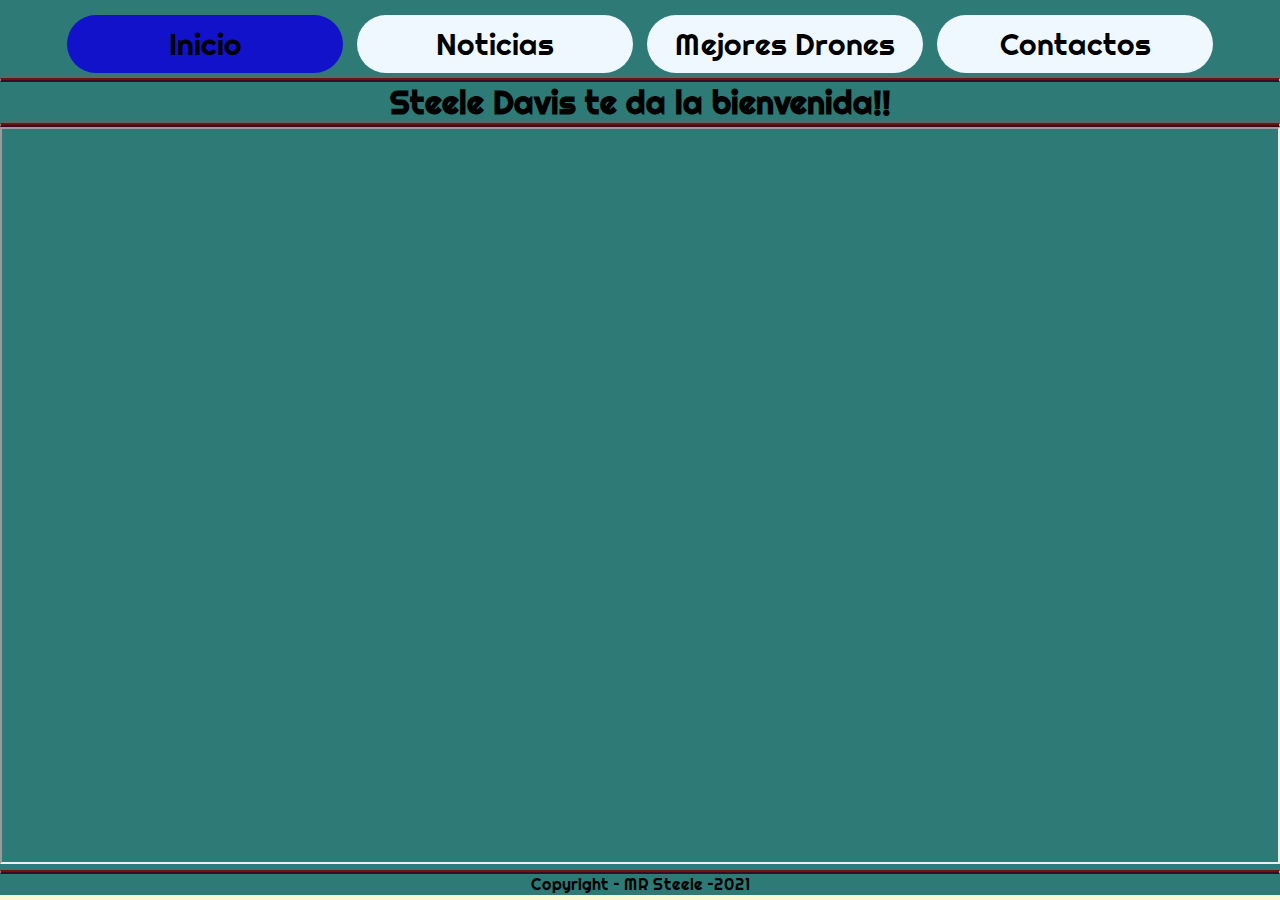
<file: index.html>
<!DOCTYPE html>
<html lang="es">
    <head>
        <meta charset="utf-8" />
        <meta name="viewport" content="width=device-width, user-scalable=no, initial-scale=1.0, maximum-scale=1.0, minimum-scale=1.0">	

        <link href="https://fonts.googleapis.com/css2?family=Righteous&display=swap" rel="stylesheet">

        <link rel="shortcut icon" type="image/x-icon" href="imagenes/Drone.ico">
        <link href="estilos/estilos_generales.css" rel="stylesheet" type="text/css">
        <link rel="stylesheet" href="estilos/responsive.css" type="text/css">
        <link href="estilos/estilos.css" rel="stylesheet" type="text/css">
        <title>MR Steele</title>
    </head>
    <body>
        <nav class="Navegacion Navegacion-Tamaño">
            <img src="imagenes/Hamburguesa.ico" alt="">
            <li class="Visible"><a href="index.html">Inicio</a></li>

            <ul class="Navegacion-Celular">
                <li class="ColorButton"><a href="index.html">Inicio</a></li>
                <li><a href="noticias.html">Noticias</a></li>
                <li><a href="m_drones.html">Mejores Drones</a></li>
                <li><a href="contacto.html">Contactos</a></li>
            <ul>
        </nav>
        <hr>
        <header>
            <h1>Steele Davis te da la bienvenida!!</h1>
            <hr>
            
        </header>
        <main class="Video">
            <article>
                <div>
                    <iframe src="https://www.youtube.com/embed/f7YMgfjUfGk" allowfullscreen></iframe>
                </div>
            </article>
        </main>
        <footer class="fila">
            <hr>
            <p>
                Copyright – MR Steele –2021
            </p>
        </footer>
    </body>
</html>
</file>
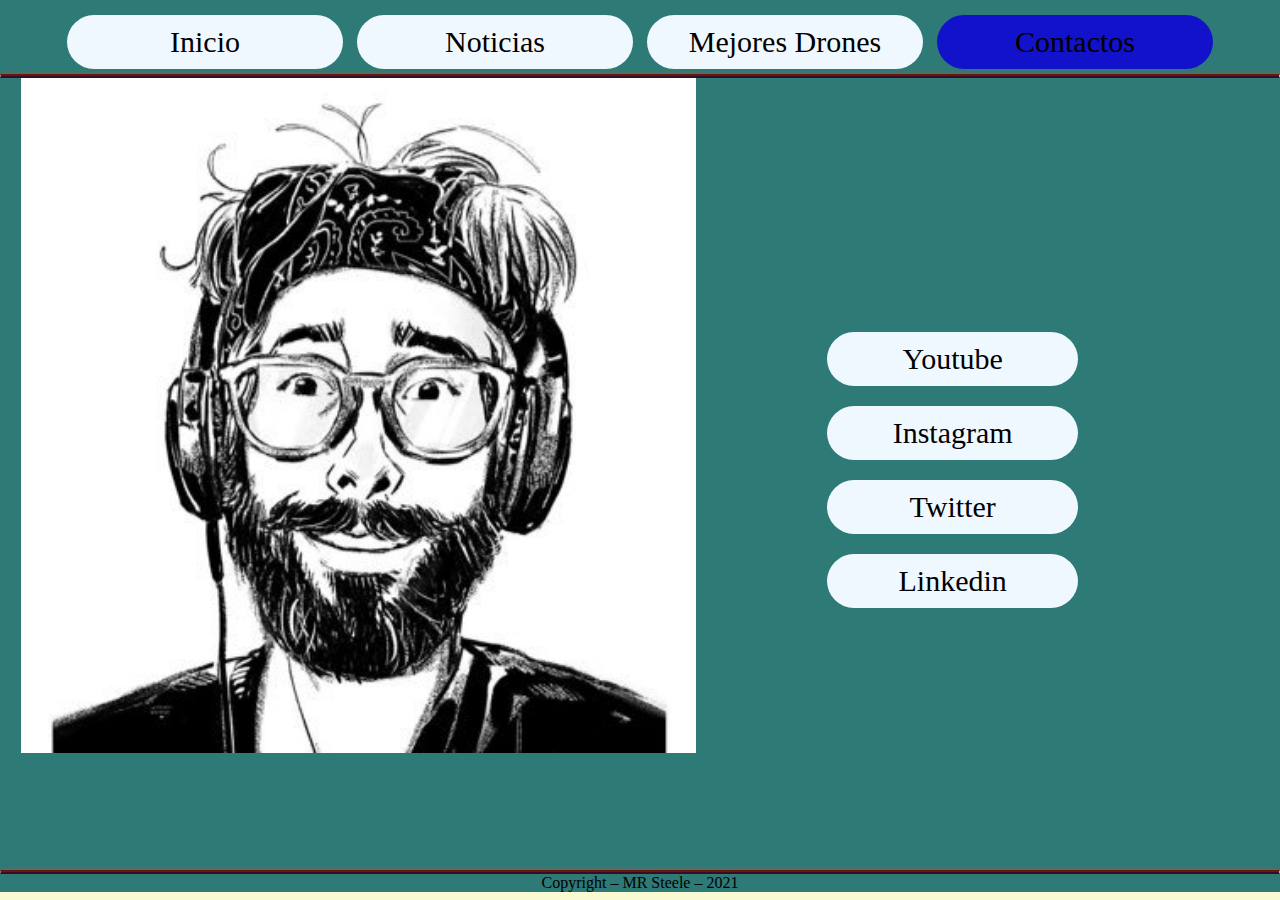
<file: Contacto.html>
<!DOCTYPE html>
<html lang="es">
    <head>
        <meta charset="utf-8" />
        <meta name="viewport" content="width=device-width, user-scalable=no, initial-scale=1.0, maximum-scale=1.0, minimum-scale=1.0">	

        <link rel="shortcut icon" type="image/x-icon" href="imagenes/Drone.ico">
        <link href="estilos/estilos_generales.css" rel="stylesheet" type="text/css">
        <link rel="stylesheet" href="estilos/responsive.css" type="text/css">
        <link href="estilos/estilos.css" rel="stylesheet" type="text/css" />
        <title>MR Steele</title>
    </head>
    <body>
        <nav class="Navegacion Navegacion-Tamaño">
            <img src="imagenes/Hamburguesa.ico" alt="">
            <li class="Visible"><a href="contacto.html">Contactos</a></li>

            <ul class="Navegacion-Celular">
                <li><a href="index.html">Inicio</a></li>
                <li><a href="noticias.html">Noticias</a></li>
                <li><a href="m_drones.html">Mejores Drones</a></li>
                <li class="ColorButton"><a href="contacto.html">Contactos</a></li>
            <ul>
        </nav>
        <hr>
        <main class="AltoDePantalla">
            <article class="Posiciones Posiciones-Celular">
                <div class="Imgs2 Img2-Celular">
                    <img src="imagenes/Steele.jpg" >
                </div>
                <nav class="Posiciones2">
                    <ul>
                        <li><a target="_blank" href="https://www.youtube.com/user/MrSteeledavis">Youtube</a></li>
                        <li><a target="_blank" href="https://www.instagram.com/mrsteelefpv/">Instagram</a></li>
                        <li><a target="_blank" href="https://twitter.com/mrsteelefpv">Twitter</a></li>
                        <li><a target="_blank" href="https://www.linkedin.com/in/steele-davis-b176aa100/">Linkedin</a></li>
                    </ul>
                </nav>
            </article>
            <ul class="ImagenesRedes">
                <li><a target="_blank" href="https://www.youtube.com/user/MrSteeledavis"><img src="imagenes/youtube.ico" alt=""></a></li>
                <li><a target="_blank" href="https://www.instagram.com/mrsteelefpv/"><img src="imagenes/instagram.ico" alt=""></a></li>
                <li><a target="_blank" href="https://twitter.com/mrsteelefpv"><img src="imagenes/twitter.ico" alt=""></a></li>
                <li><a target="_blank" href="https://www.linkedin.com/in/steele-davis-b176aa100/"><img src="imagenes/linkedin.ico" alt=""></a></li>
             </ul>
        </main>
        <footer>
            <hr>
            <p>
                Copyright – MR Steele – 2021
            </p>
        </footer>
    </body>
</html>
</file>
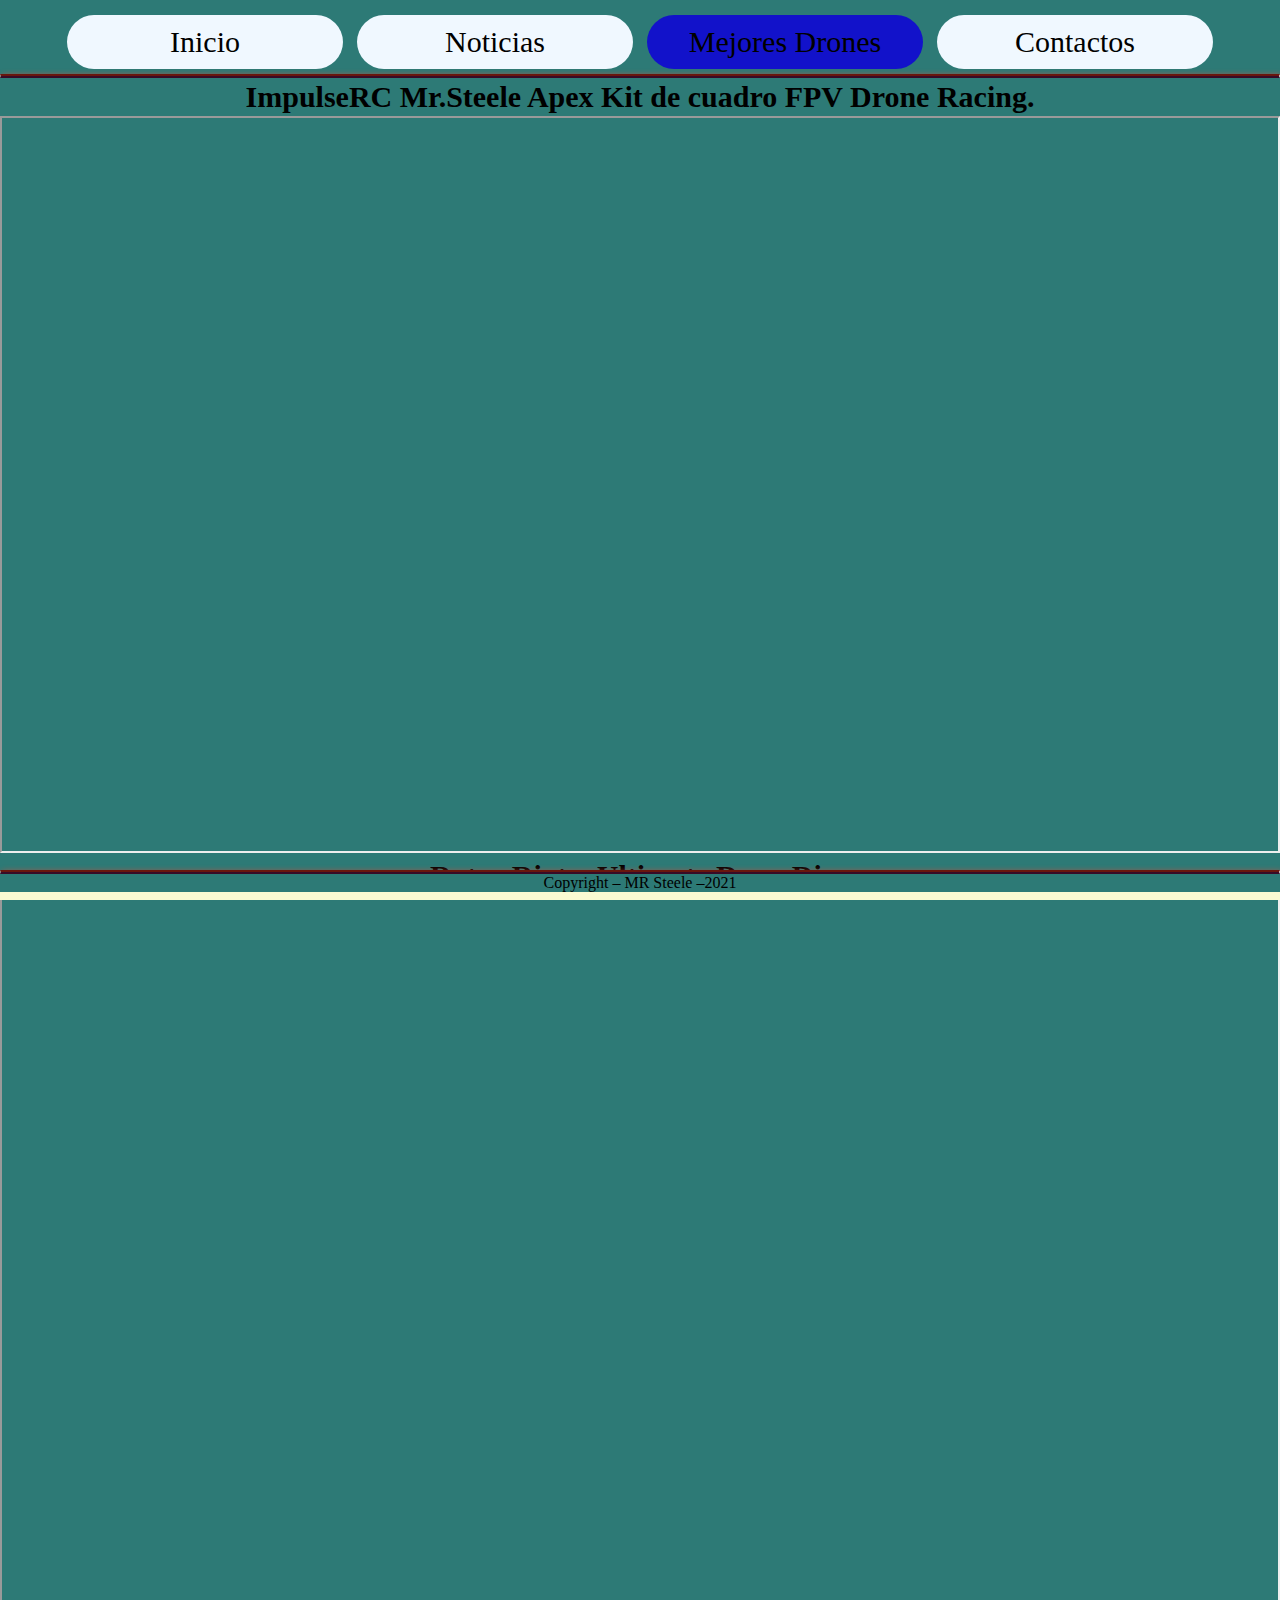
<file: M_Drones.html>
<!DOCTYPE html>
<html lang="es">
    <head>
        <meta charset="utf-8" />
        <meta name="viewport" content="width=device-width, user-scalable=no, initial-scale=1.0, maximum-scale=1.0, minimum-scale=1.0">	

        <link rel="shortcut icon" type="image/x-icon" href="imagenes/Drone.ico">
        <link href="estilos/estilos_generales.css" rel="stylesheet" type="text/css">
        <link rel="stylesheet" href="estilos/responsive.css" type="text/css">
        <link href="estilos/estilos.css" rel="stylesheet" type="text/css" />
        <title>MR Steele</title>
    </head>
    <body>
        <nav class="Navegacion Navegacion-Tamaño">
            <img src="imagenes/Hamburguesa.ico" alt="">
            <li class="Visible"><a href="m_drones.html">Mejores Drones</a></li>
            <ul class="Navegacion-Celular">
                <li><a href="index.html">Inicio</a></li>
                <li><a href="noticias.html">Noticias</a></li>
                <li class="ColorButton"><a href="m_drones.html">Mejores Drones</a></li>
                <li><a href="contacto.html">Contactos</a></li>
            <ul>
        </nav>
        <hr>
        <main class="Drones">
            <article>
                <div>
                    <dl>
                        <dd>
                            <h2>
                                ImpulseRC Mr.Steele Apex Kit de cuadro FPV Drone Racing.
                            </h2>
                        </dd>
                        <dt>
                            <iframe src="https://www.youtube.com/embed/pxr3VmIMLSw" allowfullscreen></iframe>
                        </dt>
                    </dl>
                </div>
                <div>
                    <dl>
                        <dd>
                            <h2>
                                Rotor Riot – Ultimate Duga Dive
                            </h2>
                        </dd>
                        <dt>
                            <iframe src="https://www.youtube.com/embed/YhJpdCZNSDc" allowfullscreen></iframe>
                        </dt>
                    </dl>
                </div>
            </article>
        </main>
        <footer>
            <hr>
            <p>
                Copyright – MR Steele –2021
            </p>
        </footer>
</body>
</html>
</file>
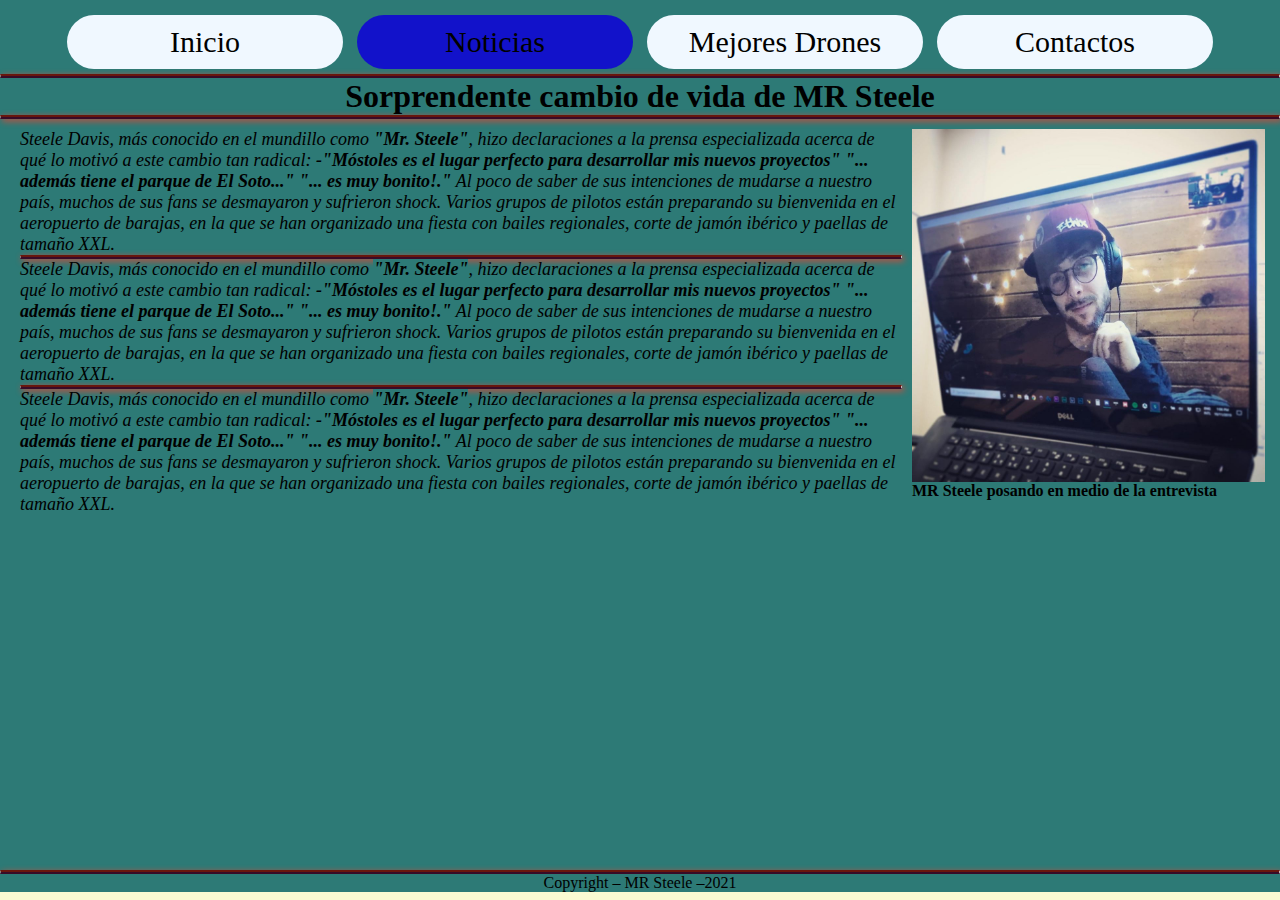
<file: Noticias.html>
<!DOCTYPE html>
<html lang="es">
    <head>
        <meta charset="utf-8" />
        <meta name="viewport" content="width=device-width, user-scalable=no, initial-scale=1.0, maximum-scale=1.0, minimum-scale=1.0">	

        <link rel="shortcut icon" type="image/x-icon" href="imagenes/Drone.ico">
        <link href="estilos/estilos_generales.css" rel="stylesheet" type="text/css">
        <link rel="stylesheet" href="estilos/responsive.css" type="text/css">
        <link href="estilos/estilos.css" rel="stylesheet" type="text/css">
        
        <title>MR Steele</title>
    </head>
    <body>
        <nav class="Navegacion Navegacion-Tamaño">
            <img src="imagenes/Hamburguesa.ico" alt="">
            <li class="Visible"><a href="noticias.html">Noticias</a></li>

            <ul class="Navegacion-Celular">
                <li><a href="index.html">Inicio</a></li>
                <li class="ColorButton"><a href="noticias.html">Noticias</a></li>
                <li><a href="m_drones.html">Mejores Drones</a></li>
                <li><a href="contacto.html">Contactos</a></li>
            <ul>
        </nav>
        <hr>
        <header>
            <h1>Sorprendente cambio de vida de MR Steele</h1>
        </header>
        <hr>
        <main class="VideoTexto">
            <article>
                <div class="Texto Texto-Celular">
                    <i>
                        Steele Davis, más conocido en el mundillo como <strong>"Mr. Steele"</strong>, hizo declaraciones a la prensa especializada acerca de qué lo motivó a este cambio tan radical:
                        <strong>-"Móstoles es el lugar perfecto para desarrollar mis nuevos proyectos" "... además tiene el parque de El Soto..." "... es muy bonito!."</strong>
                        Al poco de saber de sus intenciones de mudarse a nuestro país, muchos de sus fans se desmayaron y sufrieron shock.
                        Varios grupos de pilotos están preparando su bienvenida en el aeropuerto de barajas, en la que se han organizado una fiesta con bailes regionales, corte de jamón ibérico y paellas de tamaño XXL.
                        <hr>
                        Steele Davis, más conocido en el mundillo como <strong>"Mr. Steele"</strong>, hizo declaraciones a la prensa especializada acerca de qué lo motivó a este cambio tan radical:
                        <strong>-"Móstoles es el lugar perfecto para desarrollar mis nuevos proyectos" "... además tiene el parque de El Soto..." "... es muy bonito!."</strong>
                        Al poco de saber de sus intenciones de mudarse a nuestro país, muchos de sus fans se desmayaron y sufrieron shock.
                        Varios grupos de pilotos están preparando su bienvenida en el aeropuerto de barajas, en la que se han organizado una fiesta con bailes regionales, corte de jamón ibérico y paellas de tamaño XXL.
                        <hr>
                        Steele Davis, más conocido en el mundillo como <strong>"Mr. Steele"</strong>, hizo declaraciones a la prensa especializada acerca de qué lo motivó a este cambio tan radical:
                        <strong>-"Móstoles es el lugar perfecto para desarrollar mis nuevos proyectos" "... además tiene el parque de El Soto..." "... es muy bonito!."</strong>
                        Al poco de saber de sus intenciones de mudarse a nuestro país, muchos de sus fans se desmayaron y sufrieron shock.
                        Varios grupos de pilotos están preparando su bienvenida en el aeropuerto de barajas, en la que se han organizado una fiesta con bailes regionales, corte de jamón ibérico y paellas de tamaño XXL.

                    </i>
                </div>
                <div class="Imgs">
                    <img src="imagenes/MrSteele.jpg" type="image">
                    <strong>MR Steele posando en medio de la entrevista</strong>
                </div>
            </article>
        </main>
        <footer>
            <hr>
            <p>
                Copyright – MR Steele –2021
            </p>
        </footer>
</body>
</html>
</file>
<file: estilos/estilos_generales.css>
*{
    background: rgb(45, 122, 118);
    margin: 0px;
    padding: 0px;
    font-family: 'Righteous', cursive;
}
html, body {
    height: 99%;
    width: 100%;
    margin: 0;
    padding: 0;
}
main{
    height: 85%;
    width: 100%;
}
header h1{
    text-align: center;
    display: block;
    margin: 0px;
    padding: 0px;
}
.Navegacion img {
    width: 38px;
    position: absolute;
    right: 5px;
    top: 10px;
    display: none;
}
.Visible{
    background: aliceblue;
    width: 38px;
    position: absolute;
    right: 5px;
    top: 10px;
    display: none;
}
.ImagenesRedes{
    display: none;
    list-style: none;
}
hr{
    border-top: 2px solid rgb(105, 22, 13);
    border-bottom: 2px solid rgb(56, 11, 39);
    box-shadow: 2px 2px 6px rgb(235, 68, 49);
}
.Navegacion ul li{
    width: 20%;
}
nav{
    text-align: center;
    margin-top: 10px;
}
nav ul li{
    width: 100%;
    display: inline-block;
    margin: 5px;
    justify-content: center;
    border-radius: 30px;
    padding: 10px;
    background: aliceblue;
}
nav li a{
    background: none;
    color: black;
    font-size: 30px;
    text-decoration: none;
}
footer{
    position: fixed;
    bottom: 0px;
    left: 0px;
    right: 0px;
    background: lightgoldenrodyellow;
    text-align: center;
    height: 30px;
}
footer p{
    display: flex;
    justify-content: center;
    text-align: center;
    margin: 0px;
    padding: 0px;
}
iframe{
    justify-content: center;
    width: 99.7%;
    height: 81.4vh;
}
.Navegacion ul li:hover {
    background: rgb(214, 226, 43);
}
.Posiciones2 ul li:hover {
    background: rgb(214, 226, 43);
}
.ColorButton{
    background:rgb(18, 18, 202);
    color:aliceblue;
}
</file>
<file: estilos/responsive.css>
@media screen and (max-width: 1000px) {
    .Navegacion-Tamaño{
        height: 8%;
    }
    .Navegacion-Tamaño li a{
        border-radius: 30px;
        width: 100%;
        background: blue;
    }
    .Navegacion-Celular{
        height: 10%;
        display: none;
    }
    .Navegacion img{
        margin-left: 5px;
        display: inline;
        float: left;
        width: 10%;
    }
    .Visible{
        margin-left: 5px;
        display: contents;
        float: left;
        width: 70px;
    }
    .Img2-Celular img{
        width: 100%;
        display: block;
        padding: 0px;

    }
    .Posiciones2{
        display: none;
    }
    .Posiciones-Celular{
        height: 0%;
    }
    .ImagenesRedes{
    justify-content: center;
        display: flex;
        clear: left;
    }
    .ImagenesRedes li{
        margin: 3px;
        
    }
    footer{
        display: none;
    }
}
</file>
<file: estilos/estilos.css>
/*CSS PARA EL ARCHIVO index.html*/
.fila {
    overflow: hidden;
    clear: both;
}
.Video{
    height: 85%;
}
/*CSS PARA EL ARCHIVO noticias.html*/
.VideoTexto{
    height: 85%;
}
.VideoTexto article{
    margin: 10px;
    display: flex;
    overflow: hidden;
}
.Texto{
    width: 70%;
    height: 70%;
    margin-right: 10px;
    margin-left: 10px;
}
.Texto i{
    position: relative;
    float: left;
    font-size: large;
}
.Imgs{
    width: 28%;
    height: 30%;
}
.Imgs img{
    height: 100%;
    float: right;
    width: 100%;
}
/*CSS PARA EL ARCHIVO contacto.html*/
.AltoDePantalla{
    height: 90%;
}
.Posiciones{
    display: flex;
    align-items: center;
    height: 85%;
}
.Posiciones2{
    padding-top: 100px;
    padding-left: 100px;
}
.Posiciones2 ul{
    width: 50%;
    flex-flow: column wrap;
}
.Posiciones2 ul li{
    margin: 10px;
}
.Posiciones2 ul li a{
    margin: 30px;
    font-size: 30px;
}
.Imgs2{
    width: 100%;
    align-items:stretch;
    height: 100%;
    display: flex;
    justify-content: center;
}

/*CSS PARA EL ARCHIVO m_drones.html*/
.Drones{
    width: auto;
    height: auto;
    text-align: center;
}
.Drones article{
    overflow: hidden;
}
.Drones article h2{
    font-size: 30px;
    margin: 2px;
}
</file>
